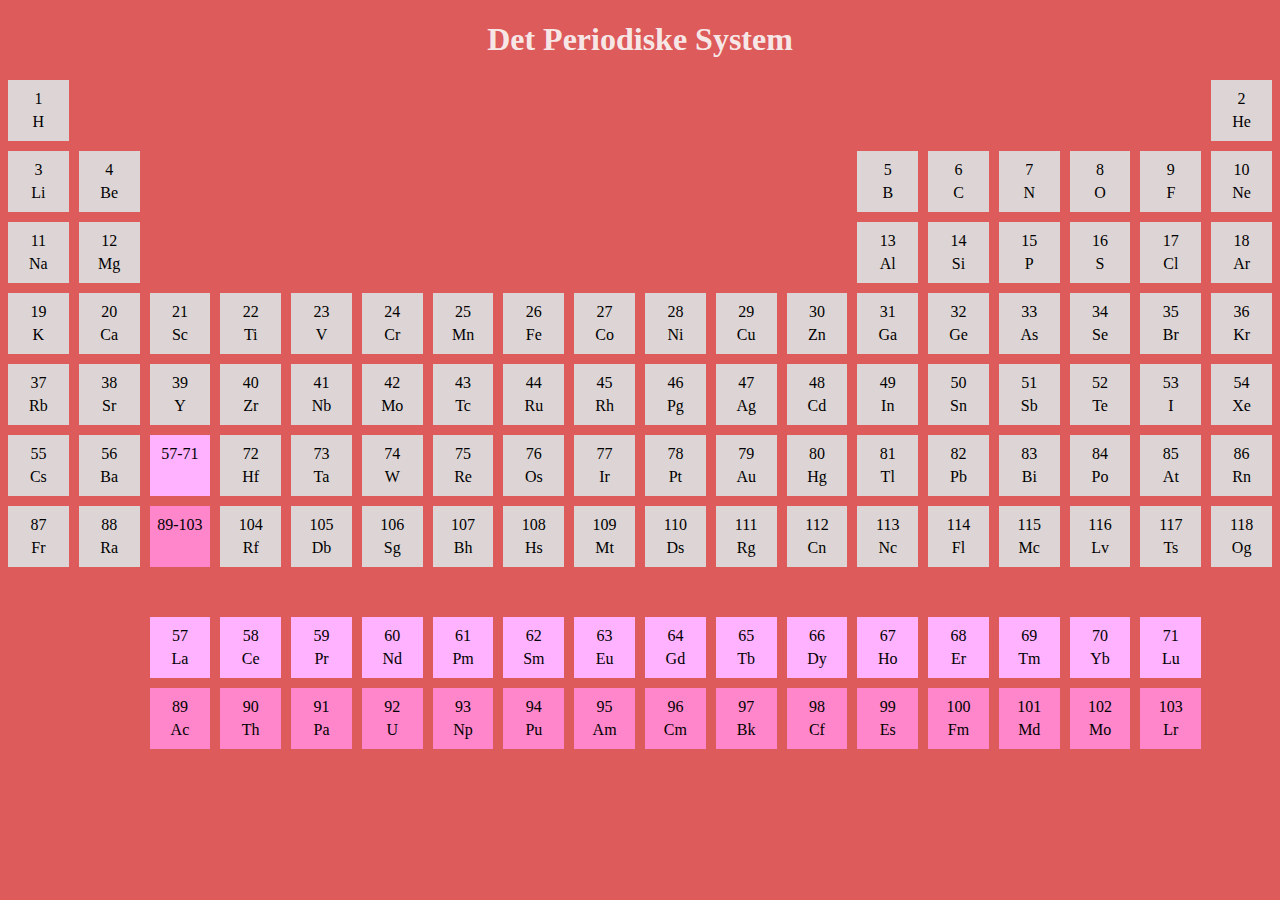
<file: IT1/Uke 45/periodiske system/index.html>
<!DOCTYPE html>
<html lang="en" dir="ltr">

  <head>
    <meta charset="utf-8">
    <title></title>

    <link rel="stylesheet" href="grid.css">

  </head>

  <body>

<h1>Det Periodiske System</h1>

    <main>

<section class="hoved">
      <div class="grunnstoff">
        <div class="tall">1</div>
        <div class="navn">H</div>
    </div>
    <div class="mellomrom col-span-16">
        <div class="tall"></div>
        <div class="navn"></div>
    </div>
    <div class="grunnstoff">
        <div class="tall">2</div>
        <div class="navn">He</div>
    </div>
    <div class="grunnstoff">
        <div class="tall">3</div>
        <div class="navn">Li</div>
    </div>
    <div class="grunnstoff">
        <div class="tall">4</div>
        <div class="navn">Be</div>
    </div>
    <div class="mellomrom col-span-10">
        <div class="tall"></div>
        <div class="navn"></div>
    </div>
    <div class="grunnstoff">
        <div class="tall">5</div>
        <div class="navn">B</div>
    </div>
    <div class="grunnstoff">
        <div class="tall">6</div>
        <div class="navn">C</div>
    </div>
    <div class="grunnstoff">
        <div class="tall">7</div>
        <div class="navn">N</div>
    </div>
    <div class="grunnstoff">
        <div class="tall">8</div>
        <div class="navn">O</div>
    </div>
    <div class="grunnstoff">
        <div class="tall">9</div>
        <div class="navn">F</div>
    </div>
    <div class="grunnstoff">
        <div class="tall">10</div>
        <div class="navn">Ne</div>
    </div>
    <div class="grunnstoff">
        <div class="tall">11</div>
        <div class="navn">Na</div>
    </div>
    <div class="grunnstoff">
        <div class="tall">12</div>
        <div class="navn">Mg</div>
    </div>
    <div class="mellomrom col-span-10">
        <div class="tall"></div>
        <div class="navn"></div>
    </div>
    <div class="grunnstoff">
        <div class="tall">13</div>
        <div class="navn">Al</div>
    </div>
    <div class="grunnstoff">
        <div class="tall">14</div>
        <div class="navn">Si</div>
    </div>
    <div class="grunnstoff">
        <div class="tall">15</div>
        <div class="navn">P</div>
    </div>
    <div class="grunnstoff">
        <div class="tall">16</div>
        <div class="navn">S</div>
    </div>
    <div class="grunnstoff">
        <div class="tall">17</div>
        <div class="navn">Cl</div>
    </div>
    <div class="grunnstoff">
        <div class="tall">18</div>
        <div class="navn">Ar</div>
    </div>
    <div class="grunnstoff">
        <div class="tall">19</div>
        <div class="navn">K</div>
    </div>
    <div class="grunnstoff">
        <div class="tall">20</div>
        <div class="navn">Ca</div>
    </div>
    <div class="grunnstoff">
        <div class="tall">21</div>
        <div class="navn">Sc</div>
    </div>
    <div class="grunnstoff">
        <div class="tall">22</div>
        <div class="navn">Ti</div>
    </div>
    <div class="grunnstoff">
        <div class="tall">23</div>
        <div class="navn">V</div>
    </div>
    <div class="grunnstoff">
        <div class="tall">24</div>
        <div class="navn">Cr</div>
    </div>
    <div class="grunnstoff">
        <div class="tall">25</div>
        <div class="navn">Mn</div>
    </div>
    <div class="grunnstoff">
        <div class="tall">26</div>
        <div class="navn">Fe</div>
    </div>
    <div class="grunnstoff">
        <div class="tall">27</div>
        <div class="navn">Co</div>
    </div>
    <div class="grunnstoff">
        <div class="tall">28</div>
        <div class="navn">Ni</div>
    </div>
    <div class="grunnstoff">
        <div class="tall">29</div>
        <div class="navn">Cu</div>
    </div>
    <div class="grunnstoff">
        <div class="tall">30</div>
        <div class="navn">Zn</div>
    </div>
    <div class="grunnstoff">
        <div class="tall">31</div>
        <div class="navn">Ga</div>
    </div>
    <div class="grunnstoff">
        <div class="tall">32</div>
        <div class="navn">Ge</div>
    </div>
    <div class="grunnstoff">
        <div class="tall">33</div>
        <div class="navn">As</div>
    </div>
    <div class="grunnstoff">
        <div class="tall">34</div>
        <div class="navn">Se</div>
    </div>
    <div class="grunnstoff">
        <div class="tall">35</div>
        <div class="navn">Br</div>
    </div>
    <div class="grunnstoff">
        <div class="tall">36</div>
        <div class="navn">Kr</div>
    </div>
    <div class="grunnstoff">
        <div class="tall">37</div>
        <div class="navn">Rb</div>
    </div>
    <div class="grunnstoff">
        <div class="tall">38</div>
        <div class="navn">Sr</div>
    </div>
    <div class="grunnstoff">
        <div class="tall">39</div>
        <div class="navn">Y</div>
    </div>
    <div class="grunnstoff">
        <div class="tall">40</div>
        <div class="navn">Zr</div>
    </div>
    <div class="grunnstoff">
        <div class="tall">41</div>
        <div class="navn">Nb</div>
    </div>
    <div class="grunnstoff">
        <div class="tall">42</div>
        <div class="navn">Mo</div>
    </div>
    <div class="grunnstoff">
        <div class="tall">43</div>
        <div class="navn">Tc</div>
    </div>
    <div class="grunnstoff">
        <div class="tall">44</div>
        <div class="navn">Ru</div>
    </div>
    <div class="grunnstoff">
        <div class="tall">45</div>
        <div class="navn">Rh</div>
    </div>
    <div class="grunnstoff">
        <div class="tall">46</div>
        <div class="navn">Pg</div>
    </div>
    <div class="grunnstoff">
        <div class="tall">47</div>
        <div class="navn">Ag</div>
    </div>
    <div class="grunnstoff">
        <div class="tall">48</div>
        <div class="navn">Cd</div>
    </div>
    <div class="grunnstoff">
        <div class="tall">49</div>
        <div class="navn">In</div>
    </div>
    <div class="grunnstoff">
        <div class="tall">50</div>
        <div class="navn">Sn</div>
    </div>
    <div class="grunnstoff">
        <div class="tall">51</div>
        <div class="navn">Sb</div>
    </div>
    <div class="grunnstoff">
        <div class="tall">52</div>
        <div class="navn">Te</div>
    </div>
    <div class="grunnstoff">
        <div class="tall">53</div>
        <div class="navn">I</div>
    </div>
    <div class="grunnstoff">
        <div class="tall">54</div>
        <div class="navn">Xe</div>
    </div>
    <div class="grunnstoff">
        <div class="tall">55</div>
        <div class="navn">Cs</div>
    </div>
    <div class="grunnstoff">
        <div class="tall">56</div>
        <div class="navn">Ba</div>
    </div>
    <div class="lan">
        <div class="tall">57-71</div>
        <div class="navn"></div>
    </div>

    <div class="grunnstoff">
        <div class="tall">72</div>
        <div class="navn">Hf</div>
    </div>
    <div class="grunnstoff">
        <div class="tall">73</div>
        <div class="navn">Ta</div>
    </div>
    <div class="grunnstoff">
        <div class="tall">74</div>
        <div class="navn">W</div>
    </div>
    <div class="grunnstoff">
        <div class="tall">75</div>
        <div class="navn">Re</div>
    </div>
    <div class="grunnstoff">
        <div class="tall">76</div>
        <div class="navn">Os</div>
    </div>
    <div class="grunnstoff">
        <div class="tall">77</div>
        <div class="navn">Ir</div>
    </div>
    <div class="grunnstoff">
        <div class="tall">78</div>
        <div class="navn">Pt</div>
    </div>
    <div class="grunnstoff">
        <div class="tall">79</div>
        <div class="navn">Au</div>
    </div>
    <div class="grunnstoff">
        <div class="tall">80</div>
        <div class="navn">Hg</div>
    </div>
    <div class="grunnstoff">
        <div class="tall">81</div>
        <div class="navn">Tl</div>
    </div>
    <div class="grunnstoff">
        <div class="tall">82</div>
        <div class="navn">Pb</div>
    </div>
    <div class="grunnstoff">
        <div class="tall">83</div>
        <div class="navn">Bi</div>
    </div>
    <div class="grunnstoff">
        <div class="tall">84</div>
        <div class="navn">Po</div>
    </div>
    <div class="grunnstoff">
        <div class="tall">85</div>
        <div class="navn">At</div>
    </div>
    <div class="grunnstoff">
        <div class="tall">86</div>
        <div class="navn">Rn</div>
    </div>
    <div class="grunnstoff">
        <div class="tall">87</div>
        <div class="navn">Fr</div>
    </div>
    <div class="grunnstoff">
        <div class="tall">88</div>
        <div class="navn">Ra</div>
    </div>
    <div class="akt">
        <div class="tall">89-103</div>
        <div class="navn"></div>
    </div>

    <div class="grunnstoff">
        <div class="tall">104</div>
        <div class="navn">Rf</div>
    </div>
    <div class="grunnstoff">
        <div class="tall">105</div>
        <div class="navn">Db</div>
    </div>
    <div class="grunnstoff">
        <div class="tall">106</div>
        <div class="navn">Sg</div>
    </div>
    <div class="grunnstoff">
        <div class="tall">107</div>
        <div class="navn">Bh</div>
    </div>
    <div class="grunnstoff">
        <div class="tall">108</div>
        <div class="navn">Hs</div>
    </div>
    <div class="grunnstoff">
        <div class="tall">109</div>
        <div class="navn">Mt</div>
    </div>
    <div class="grunnstoff">
        <div class="tall">110</div>
        <div class="navn">Ds</div>
    </div>
    <div class="grunnstoff">
        <div class="tall">111</div>
        <div class="navn">Rg</div>
    </div>
    <div class="grunnstoff">
        <div class="tall">112</div>
        <div class="navn">Cn</div>
    </div>
    <div class="grunnstoff">
        <div class="tall">113</div>
        <div class="navn">Nc</div>
    </div>
    <div class="grunnstoff">
        <div class="tall">114</div>
        <div class="navn">Fl</div>
    </div>
    <div class="grunnstoff">
        <div class="tall">115</div>
        <div class="navn">Mc</div>
    </div>
    <div class="grunnstoff">
        <div class="tall">116</div>
        <div class="navn">Lv</div>
    </div>
    <div class="grunnstoff">
        <div class="tall">117</div>
        <div class="navn">Ts</div>
    </div>
    <div class="grunnstoff">
        <div class="tall">118</div>
        <div class="navn">Og</div>
    </div>
</section>

<section class="lantanoider">

    <div class="mellomrom col-span-2">
      <div class="tall"></div>
      <div class="navn"></div>
    </div>

    <div class="lan">
        <div class="tall">57</div>
        <div class="navn">La</div>
    </div>
    <div class="lan">
        <div class="tall">58</div>
        <div class="navn">Ce</div>
    </div>
    <div class="lan">
        <div class="tall">59</div>
        <div class="navn">Pr</div>
    </div>
    <div class="lan">
        <div class="tall">60</div>
        <div class="navn">Nd</div>
    </div>
    <div class="lan">
        <div class="tall">61</div>
        <div class="navn">Pm</div>
    </div>
    <div class="lan">
        <div class="tall">62</div>
        <div class="navn">Sm</div>
    </div>
    <div class="lan">
        <div class="tall">63</div>
        <div class="navn">Eu</div>
    </div>
    <div class="lan">
        <div class="tall">64</div>
        <div class="navn">Gd</div>
    </div>
    <div class="lan">
        <div class="tall">65</div>
        <div class="navn">Tb</div>
    </div>
    <div class="lan">
        <div class="tall">66</div>
        <div class="navn">Dy</div>
    </div>
    <div class="lan">
        <div class="tall">67</div>
        <div class="navn">Ho</div>
    </div>
    <div class="lan">
        <div class="tall">68</div>
        <div class="navn">Er</div>
    </div>
    <div class="lan">
        <div class="tall">69</div>
        <div class="navn">Tm</div>
    </div>
    <div class="lan">
        <div class="tall">70</div>
        <div class="navn">Yb</div>
    </div>
    <div class="lan">
        <div class="tall">71</div>
        <div class="navn">Lu</div>
    </div>
</section>

<section class="aktinoider">

    <div class="mellomrom col-span-2">
      <div class="tall"></div>
      <div class="navn"></div>
    </div>

    <div class="akt">
        <div class="tall">89</div>
        <div class="navn">Ac</div>
    </div>
    <div class="akt">
        <div class="tall">90</div>
        <div class="navn">Th</div>
    </div>
    <div class="akt">
        <div class="tall">91</div>
        <div class="navn">Pa</div>
    </div>
    <div class="akt">
        <div class="tall">92</div>
        <div class="navn">U</div>
    </div>
    <div class="akt">
        <div class="tall">93</div>
        <div class="navn">Np</div>
    </div>
    <div class="akt">
        <div class="tall">94</div>
        <div class="navn">Pu</div>
    </div>
    <div class="akt">
        <div class="tall">95</div>
        <div class="navn">Am</div>
    </div>
    <div class="akt">
        <div class="tall">96</div>
        <div class="navn">Cm</div>
    </div>
    <div class="akt">
        <div class="tall">97</div>
        <div class="navn">Bk</div>
    </div>
    <div class="akt">
        <div class="tall">98</div>
        <div class="navn">Cf</div>
    </div>
    <div class="akt">
        <div class="tall">99</div>
        <div class="navn">Es</div>
    </div>
    <div class="akt">
        <div class="tall">100</div>
        <div class="navn">Fm</div>
    </div>
    <div class="akt">
        <div class="tall">101</div>
        <div class="navn">Md</div>
    </div>
    <div class="akt">
        <div class="tall">102</div>
        <div class="navn">Mo</div>
    </div>
    <div class="akt">
        <div class="tall">103</div>
        <div class="navn">Lr</div>
    </div>
</section>

    </main>

  </body>
</html>
</file>
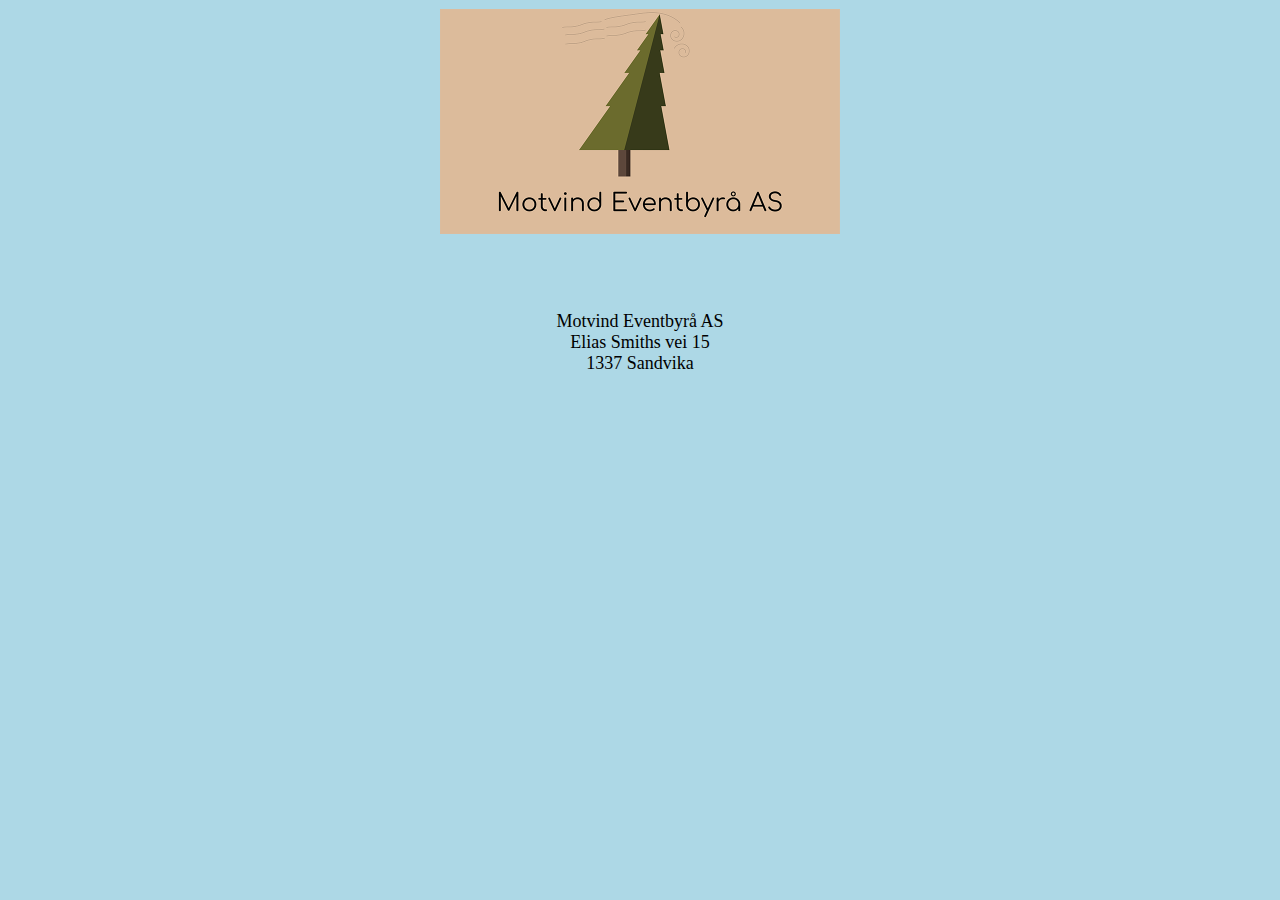
<file: IT1/Uke 41/Kontaktoss.html>
<!DOCTYPE html>
<html lang="en" dir="ltr">



  <head>
    <meta charset="utf-8">

    <title>Motvind Eventbyrå AS</title>

    <link rel="stylesheet" href="stilark-proveDel2.css"></link>


  </head>



<body>
 <center>
  <img id="motvindLogo1" src="motvindLogo.png" alt=""></img>
 </center>
<br>



<br>
<br>

<center>
<p> Motvind Eventbyrå AS
  <br>
Elias Smiths vei 15
  <br>
1337 Sandvika
</p>
</center>

</body>



</html>
</file>
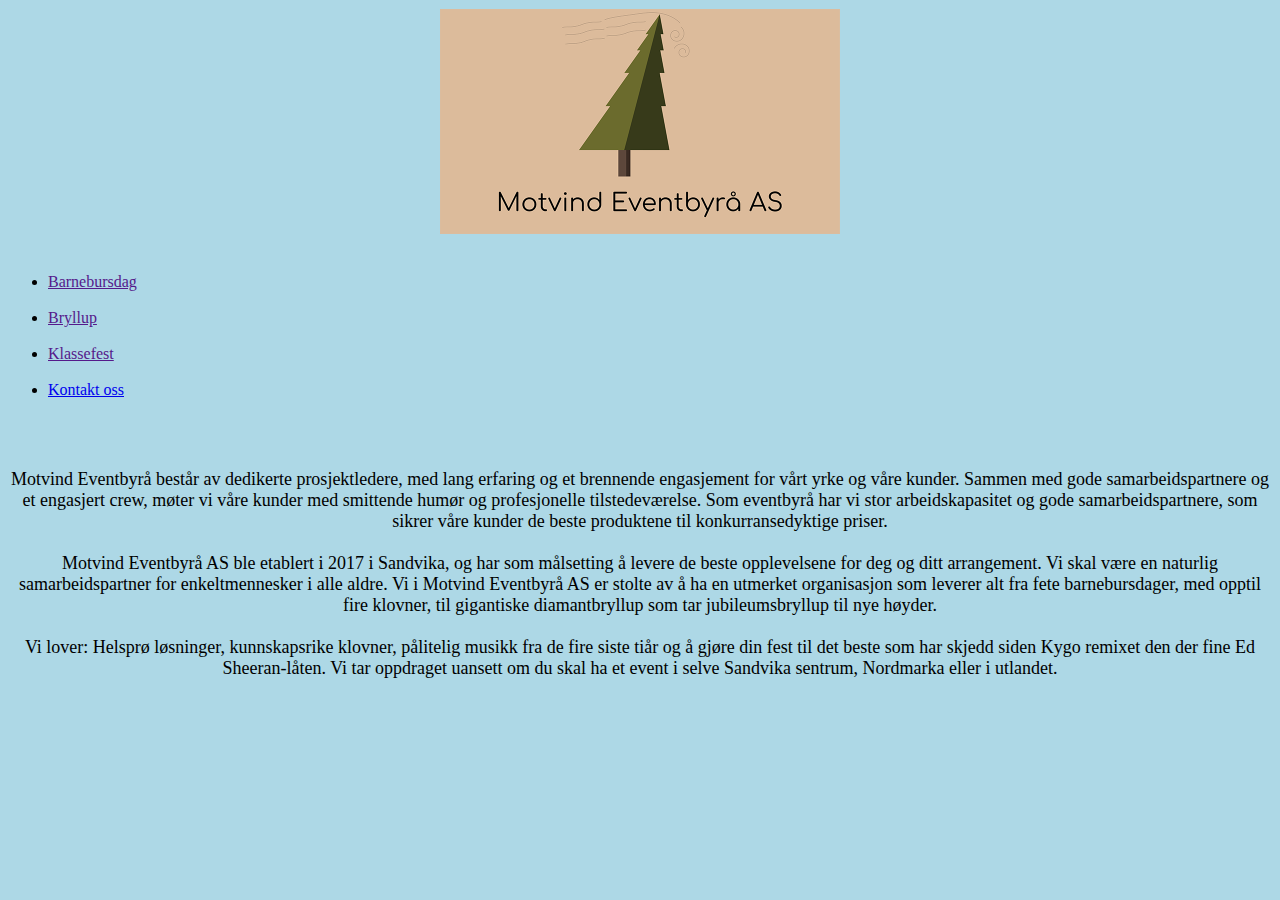
<file: IT1/Uke 41/proveDel2.html>
<!DOCTYPE html>
<html lang="en" dir="ltr">



  <head>
    <meta charset="utf-8">

    <title>Motvind Eventbyrå AS</title>

    <link rel="stylesheet" href="stilark-proveDel2.css"></link>


  </head>



<body>
 <center>
  <img id="motvindLogo1" src="motvindLogo.png" alt=""></img>
 </center>
<br>

<ul>
  <li><a href="">Barnebursdag</a></li>
   <br>
  <li><a href="">Bryllup</a></li>
   <br>
  <li><a href="">Klassefest</a></li> <br> <li><a href="file:///Users/mekkelrustberggard/Documents/GitHub/mrustberggard.github.io/IT1/Uke%2041/Kontaktoss.html">Kontakt oss</a></li>
</ul>

<br>
<br>

<center>
<p> Motvind Eventbyrå består av dedikerte prosjektledere, med lang erfaring og et brennende engasjement for vårt yrke og våre kunder. Sammen med gode samarbeidspartnere og et engasjert crew, møter vi våre kunder med smittende humør og profesjonelle tilstedeværelse. Som eventbyrå har vi stor arbeidskapasitet og gode samarbeidspartnere, som sikrer våre kunder de beste produktene til konkurransedyktige priser.
  <br>
  <br>
 Motvind Eventbyrå AS ble etablert i 2017 i Sandvika, og har som målsetting å levere de beste opplevelsene for deg og ditt arrangement. Vi skal være en naturlig samarbeidspartner for enkeltmennesker i alle aldre. Vi i Motvind Eventbyrå AS er stolte av å ha en utmerket organisasjon som leverer alt fra fete barnebursdager, med opptil fire klovner, til gigantiske diamantbryllup som tar jubileumsbryllup til nye høyder.
  <br>
  <br>
 Vi lover: Helsprø løsninger, kunnskapsrike klovner, pålitelig musikk fra de fire siste tiår og å gjøre din fest til det beste som har skjedd siden Kygo remixet den der fine Ed Sheeran-låten. Vi tar oppdraget uansett om du skal ha et event i selve Sandvika sentrum, Nordmarka eller i utlandet.
</p>
</center>

</body>



</html>
</file>
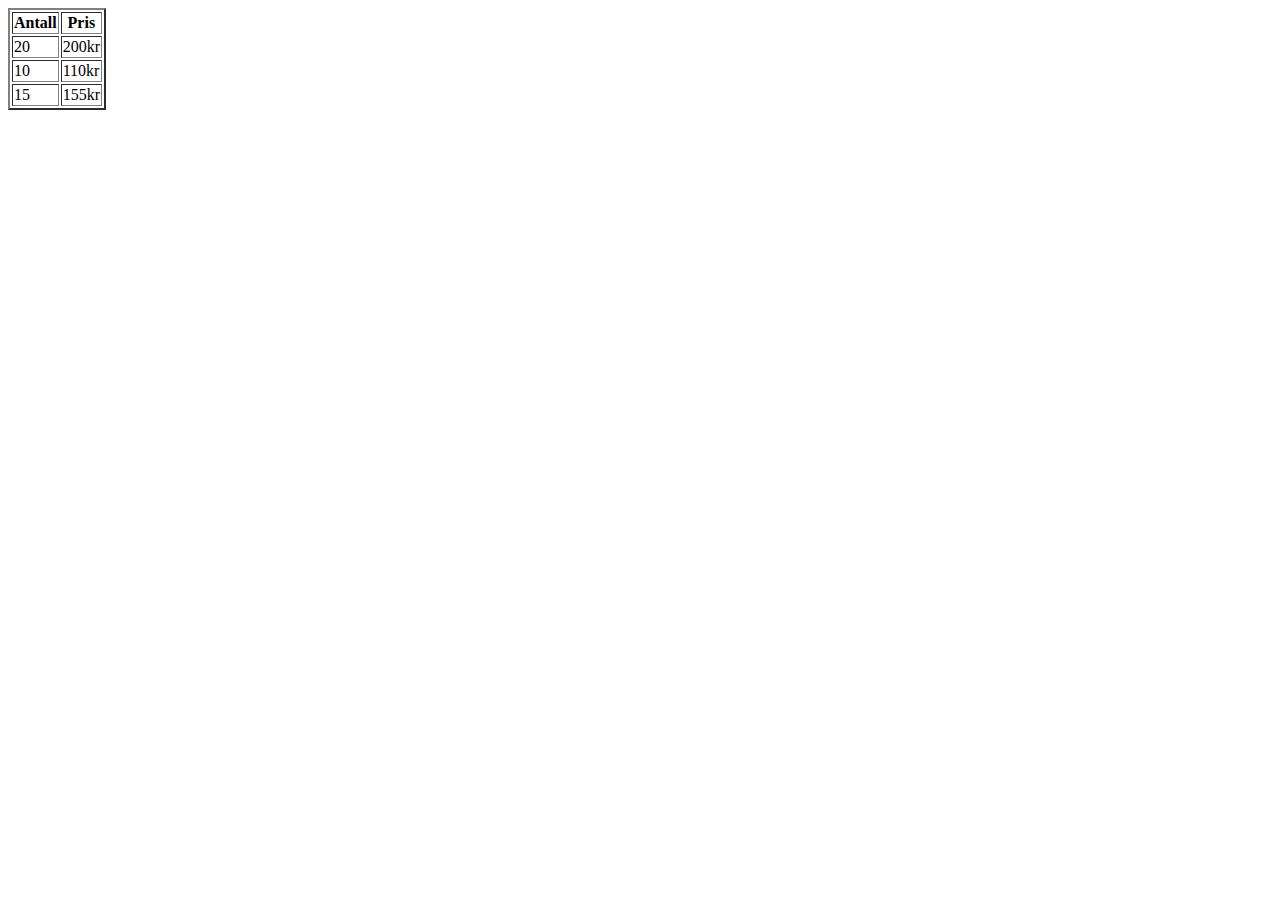
<file: IT1/Uke 41/testark.html>
<!DOCTYPE html>
<html lang="en" dir="ltr">


  <head>
    <meta charset="utf-8">
    <title></title>
  </head>


<body>

 <table border="2px">

  <thead>
    <tr>
      <th>Antall</th>
      <th>Pris</th>
    </tr>
  </thead>

  <tbody>
   <tr>
    <td>20</td>
    <td>200kr</td>
   </tr>

   <tr>
     <td>10</td>
     <td>110kr</td>
   </tr>

   <tr>
     <td>15</td>
     <td>155kr</td>
   </tr>
  </tbody>

 </table>

</body>


</html>
</file>
<file: IT1/Uke 45/periodiske system/grid.css>
.hoved{
  display: grid;
  grid-template-columns: repeat(18,1fr);
  grid-gap: 10px;
}

body{
background-color: rgba(214, 60, 60, 0.84);
}

h1{
text-align: center;
color: rgba(250, 250, 250, 0.9);
}

.grunnstoff{
background-color: rgba(220, 220, 220, 0.95);
padding-top: 10px;
padding-bottom: 10px;
}

.lan{
  background-color: #ffb2ff;
  padding-top: 10px;
  padding-bottom: 10px;
}

.akt{
  background-color: #ff86ca;
  padding-top: 10px;
  padding-bottom: 10px;
}

.tall{
text-align: center;
}

.navn{
text-align: center;
margin-top: 5px;
}

.mellomrom{

}

.lantanoider{
display: grid;
grid-template-columns: repeat(18,1fr);
grid-gap: 10px;
margin-top: 50px;
}

.aktinoider{
display: grid;
grid-template-columns: repeat(18,1fr);
grid-gap: 10px;
margin-top: 10px;
}

.col-span-16{
grid-column: span 16;
}

.col-span-1{
grid-column: span 1;
}

.col-span-10{
grid-column: span 10;
}
.col-span-2{
grid-column: span 2;
}
</file>
<file: IT1/Uke 41/stilark-proveDel2.css>
body {
  background-color:lightblue;
  background-image: ;
  color: black;
}


p {
  font-size: 18px;
}


#motvindLogo1 {
  width: 400px;
  margin: 1px;
}
</file>
